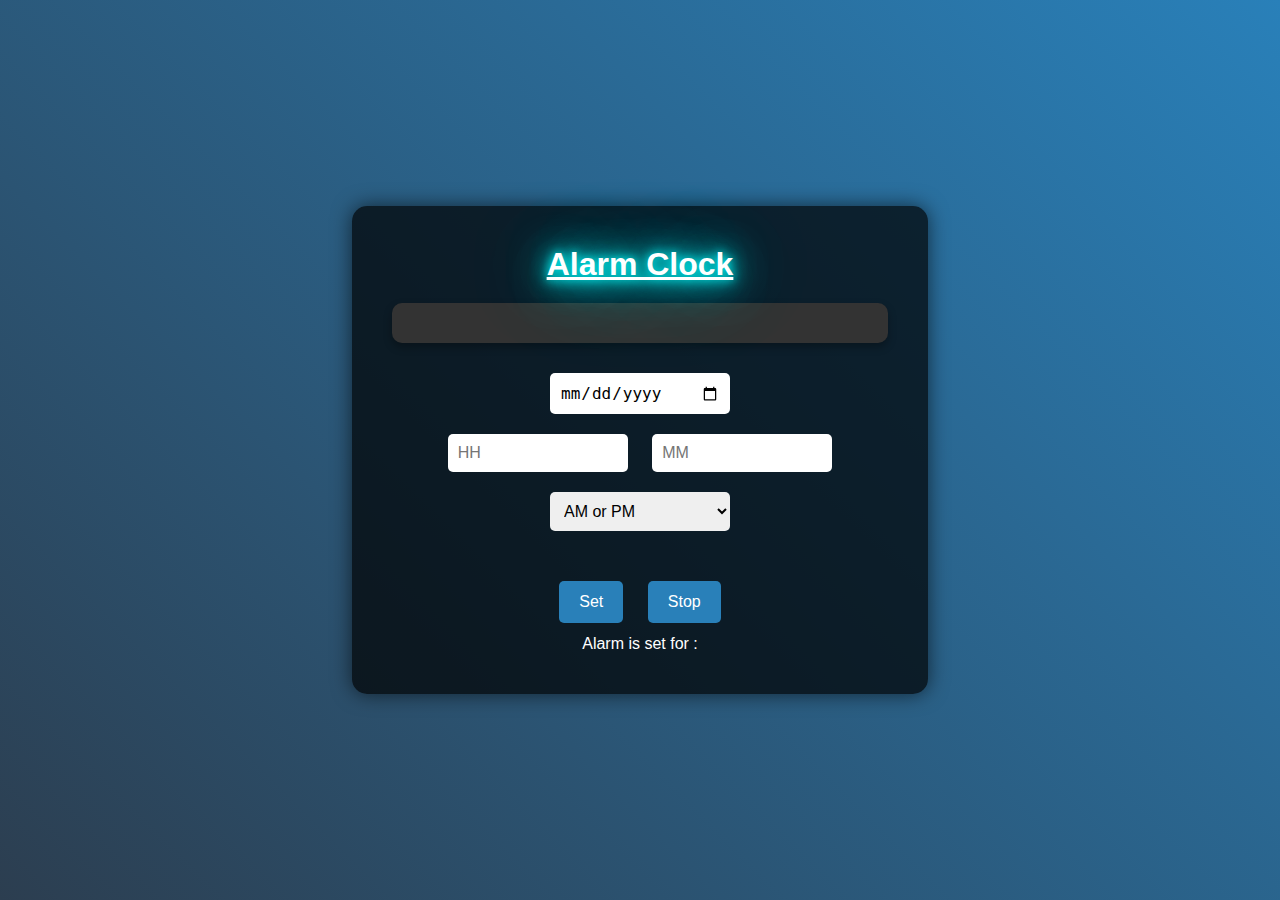
<file: index.html>
<!DOCTYPE html>
<html lang="en">

<head>
    <meta charset="UTF-8">
    <meta name="viewport" content="width=device-width, initial-scale=1.0">
    <link rel="stylesheet" href="style.css">
    <title>Alarm Clock</title>
    <style>
        
    </style>
</head>

<body>
    <audio id="alarm" src="ringtone.wav" preload="auto"> </audio>
    <div class="main">
        <h1><u>Alarm Clock</u></h1>
        <div>
            <div id="d1"></div>
        </div>
        <div><input type="date"></div>

        <div>
            <input type="number" onblur="fun(this)" placeholder="HH" min="1" max="12">
            <input type="number" onblur="fun(this)" placeholder="MM" min="00" max="59">
            <select id="amPm">
                <option value="" selected disabled>AM or PM</option>
                <option value="AM">AM</option>
                <option value="PM">PM</option>
            </select>
        </div>
        <div class="bcon">
            <button onclick="set()">Set</button>
            <button onclick="stop()">Stop</button>
        </div>
        <div>Alarm is set for : <span id="d2"></span></div>
    </div>
    <script src="script.js"></script>
</body>

</html>
</file>
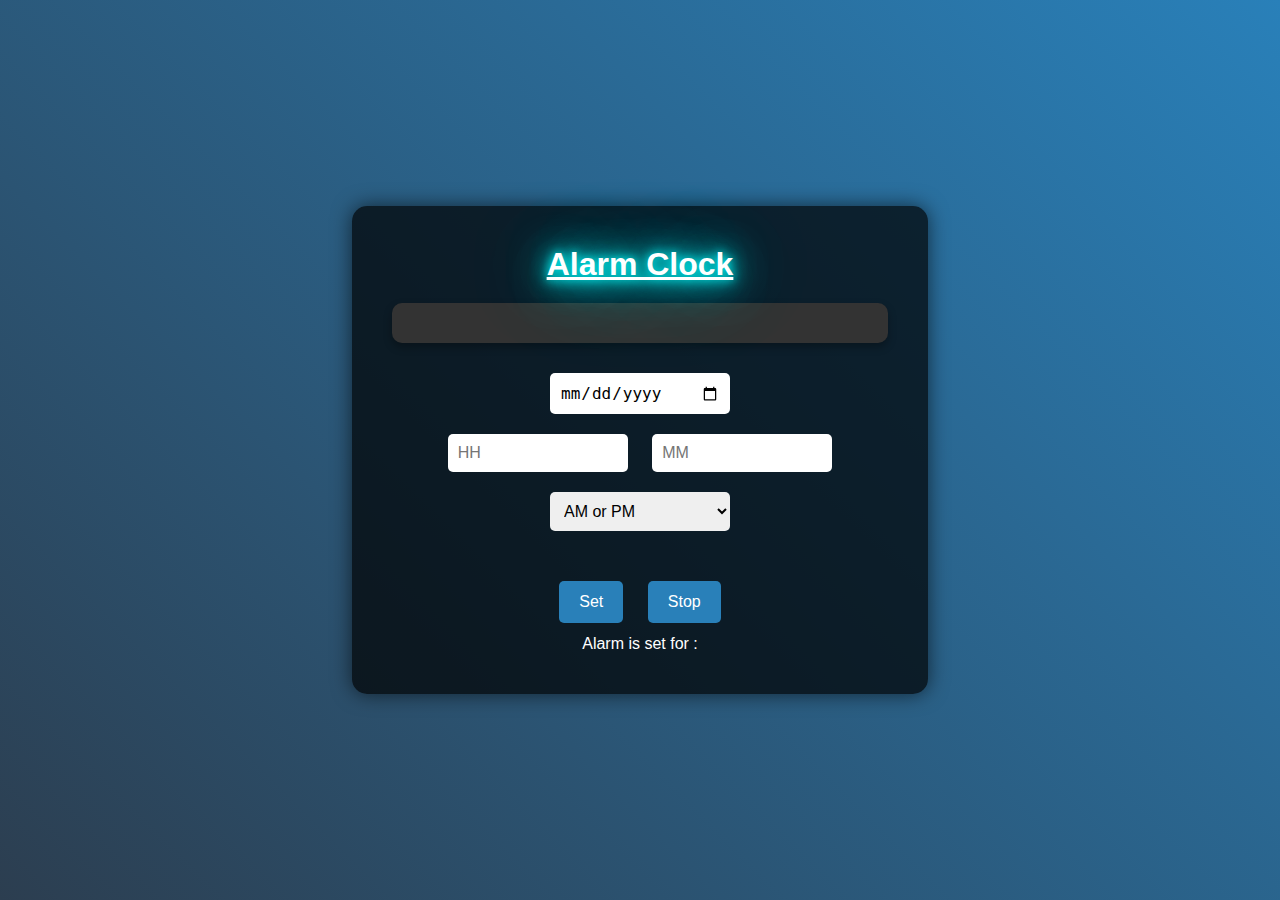
<file: alarm.html>
<!DOCTYPE html>
<html lang="en">

<head>
    <meta charset="UTF-8">
    <meta name="viewport" content="width=device-width, initial-scale=1.0">
    <link rel="stylesheet" href="style.css">
    <title>Alarm Clock</title>
    <style>
        
    </style>
</head>

<body>
    <audio id="alarm" src="ringtone.wav" preload="auto"> </audio>
    <div class="main">
        <h1><u>Alarm Clock</u></h1>
        <div>
            <div id="d1"></div>
        </div>
        <div><input type="date"></div>

        <div>
            <input type="number" onblur="fun(this)" placeholder="HH" min="1" max="12">
            <input type="number" onblur="fun(this)" placeholder="MM" min="00" max="59">
            <select id="amPm">
                <option value="" selected disabled>AM or PM</option>
                <option value="AM">AM</option>
                <option value="PM">PM</option>
            </select>
        </div>
        <div class="bcon">
            <button onclick="set()">Set</button>
            <button onclick="stop()">Stop</button>
        </div>
        <div>Alarm is set for : <span id="d2"></span></div>
    </div>
    <script src="script.js"></script>
</body>

</html>
</file>
<file: style.css>
* {
    margin: 0;
    padding: 0;
    box-sizing: border-box;
}

body {
    font-family: 'Arial', sans-serif;
    background: linear-gradient(45deg, #2c3e50, #2980b9);
    color: white;
    margin: 0;
    padding: 0;
    display: flex;
    justify-content: center;
    align-items: center;
    height: 100vh;
    text-align: center;
}

.main {
    background: rgba(0, 0, 0, 0.7);
    padding: 40px;
    border-radius: 15px;
    box-shadow: 0px 0px 20px rgba(0, 0, 0, 0.6);
    width: 45%;
}

h1 {
    color: white;
    padding-bottom: 20px;
    text-shadow: 0px 0px 10px cyan, 0px 0px 20px cyan, 0px 0px 40px cyan, 0px 0px 80px cyan;
}

#d1 {
    font-size: 3em;
    font-weight: bold;
    padding: 20px 40px;
    border-radius: 10px;
    background-color: #333;
    color: cyan;
    box-shadow: 0 4px 8px rgba(0, 0, 0, 0.3);
    margin-bottom: 20px;
}

#d1:hover {
    text-shadow: 0px 0px 10px rgb(12, 114, 114), 0px 0px 20px rgb(58, 177, 177), 0px 0px 40px cyan, 0px 0px 80px cyan;
}

.bcon {
    margin-top: 20px;
}

button {
    background-color: #2980b9;
    color: white;
    padding: 12px 20px;
    border: none;
    border-radius: 5px;
    cursor: pointer;
    margin: 10px;
    font-size: 16px;
}

button:hover {
    background-color: #3498db;
}

input[type="number"],
input[type="date"],
select {
    padding: 10px;
    font-size: 16px;
    margin: 10px;
    border: none;
    border-radius: 5px;
    width: 180px;
}

input[type="number"]:focus,
input[type="date"]:focus,
select:focus {
    outline: none;
    box-shadow: 0 0 10px cyan;
}

.bcon {
    margin-top: 30px;
}

span {
    color: cyan;
    font-size: 18px;
    font-weight: bold;
}

@media only screen and (max-width: 768px) {
    .main {
        width: 80%;
        padding: 20px;
    }

    #d1 {
        font-size: 2em;
        padding: 15px 30px;
    }

    input[type="number"],
    input[type="date"],
    select {
        width: 100%;
        font-size: 14px;
        margin: 8px 0;
    }

    button {
        width: 100%;
        font-size: 14px;
        padding: 12px 0;
    }

    .bcon {
        display: flex;
        flex-direction: column;
        align-items: center;
    }

    h1 {
        font-size: 1.5em;
        padding-bottom: 10px;
    }

    #d1 {
        font-size: 2em;
    }

    .main {
        width: 90%;
    }
}
</file>
